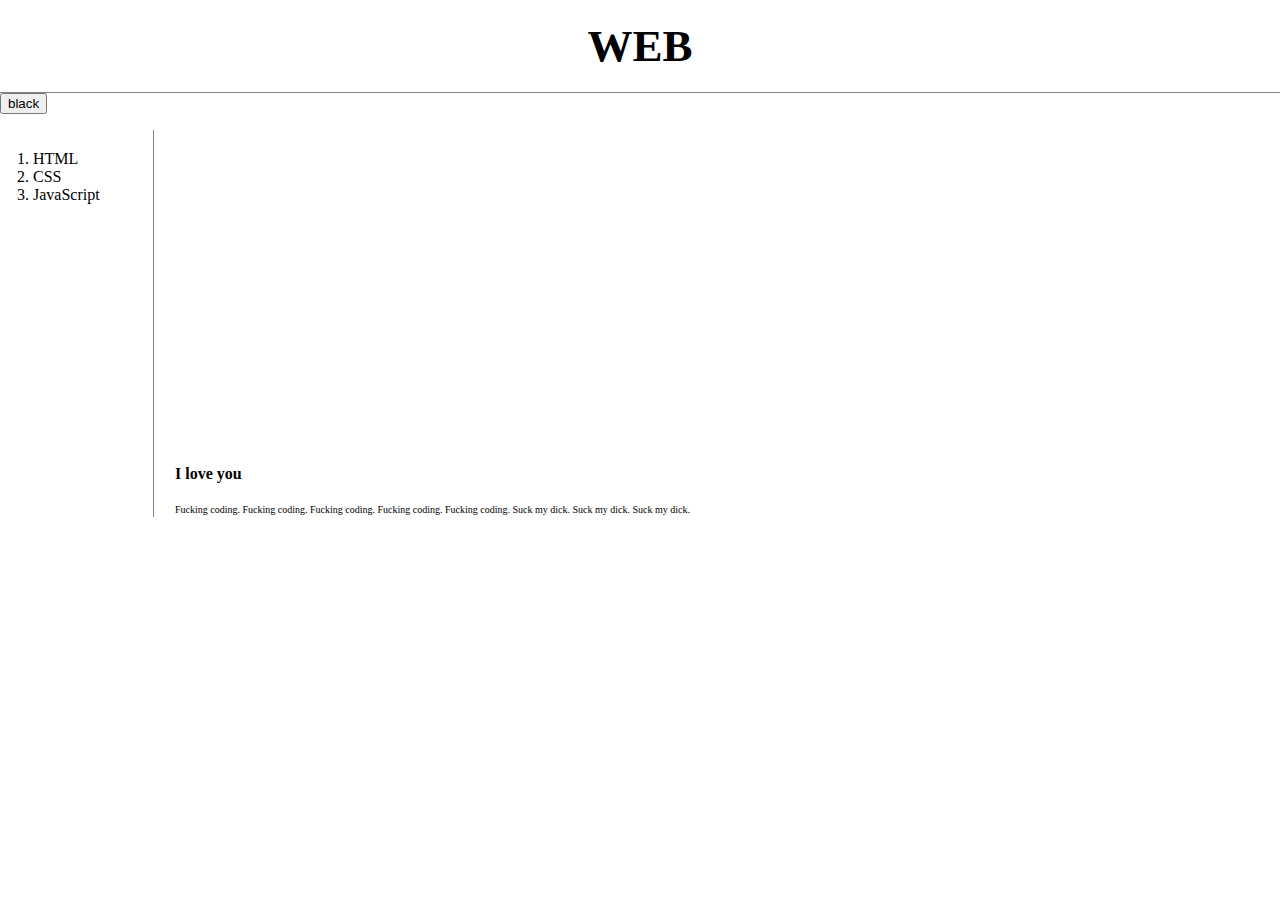
<file: index.html>
<!doctype html>
<html>
<head>
  <title>Web</title>
  <meta charset="utf-8">
  <script src="https://ajax.googleapis.com/ajax/libs/jquery/3.5.1/jquery.min.js">
  </script>
  <link rel="stylesheet" href="Style.css">

<script src="color.js"></script>

</head>

<body>
  <h1><a href="index.html">WEB</a></h1>

  <input type="button" value="black" onclick="nightDayHandler(this)">

  <div id="grid">
  <ol>
    <li><a href="1.html">HTML</a></li>
    <li><a href="2.html">CSS</a></li>
    <li><a href="3.html">JavaScript</a></li>
  </ol>
  <div id="article">
  <p>
    <iframe width="560" height="315" src="https://www.youtube.com/embed/Df6D62Sjgns" frameborder="0" allow="accelerometer; autoplay; clipboard-write; encrypted-media; gyroscope; picture-in-picture" allowfullscreen></iframe>
  </p>

  <p>
  <strong>I love you</strong>
  </p>

  <span style="font-size:10px">
    Fucking coding. Fucking coding. Fucking coding. Fucking coding. Fucking coding.
    Suck my dick. Suck my dick. Suck my dick.
  </span>

  <p>
    <div id="disqus_thread"></div>


<script>
(function() { // DON'T EDIT BELOW THIS LINE
var d = document, s = d.createElement('script');
s.src = 'https://web1-zkzymgsx2u.disqus.com/embed.js';
s.setAttribute('data-timestamp', +new Date());
(d.head || d.body).appendChild(s);
})();
</script>
<noscript>Please enable JavaScript to view the <a href="https://disqus.com/?ref_noscript">comments powered by Disqus.</a></noscript>

  </p>
</div>
</div>
</body>
</html>
</file>
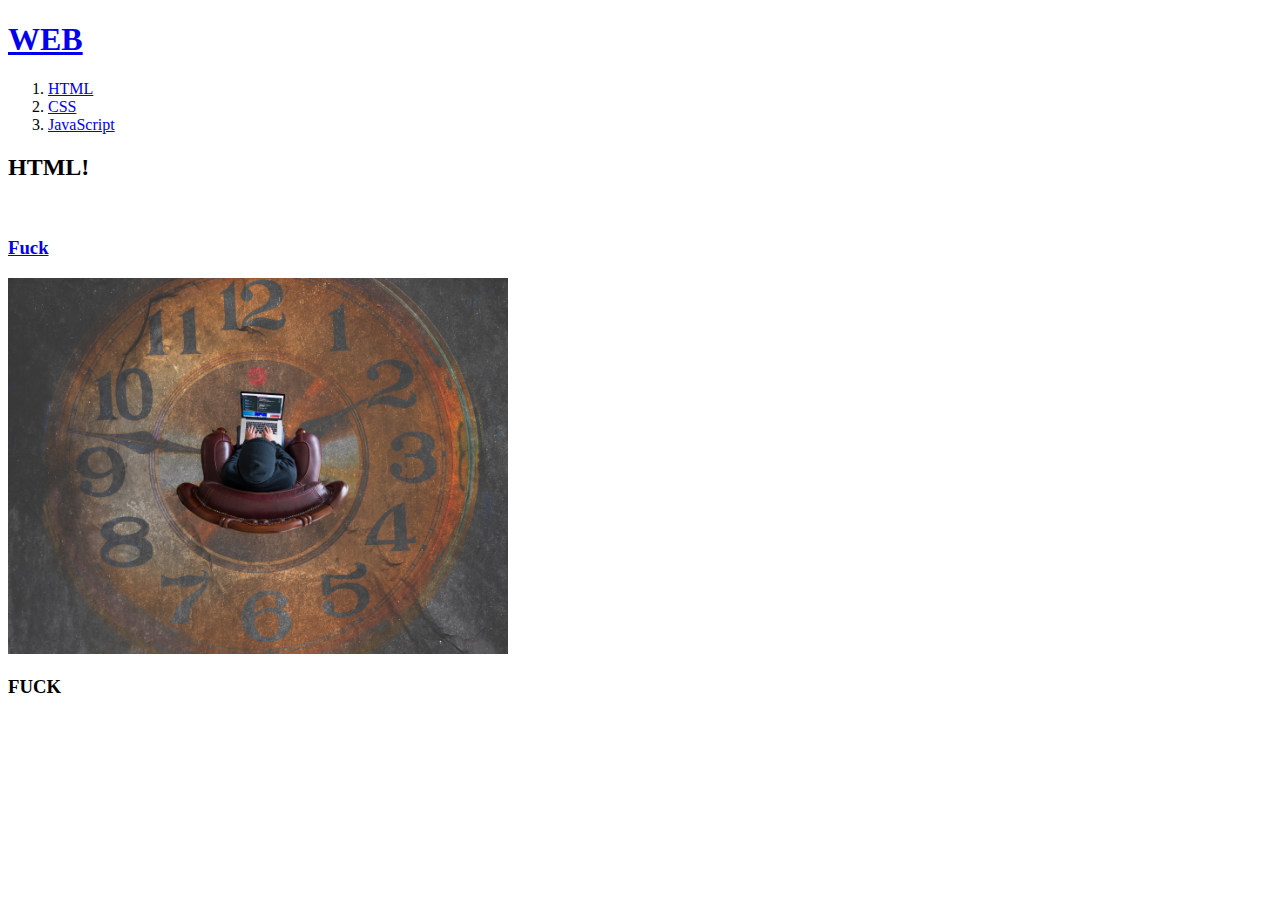
<file: 1.html>
<!doctype html>
<html>
<head>
  <title>Y web</title>
  <meta charset="utf-8">
</head>

<body>
  <a href="index.html"><h1>WEB</h1></a>
  <ol>
    <li><a href="1.html">HTML</a></li>
    <li><a href="2.html">CSS</a></li>
    <li><a href="3.html">JavaScript</a></li>
  </ol>

  <h2>HTML!</h2>
  <br>
  <a href="https://namu.wiki/w/fuck"
  target="_blank" title="ㅅㅂ"><h3>Fuck</h3></a>

  <img src="1.jpg" width="500">

  <h3>FUCK</h3>

</body>
</html>
</file>
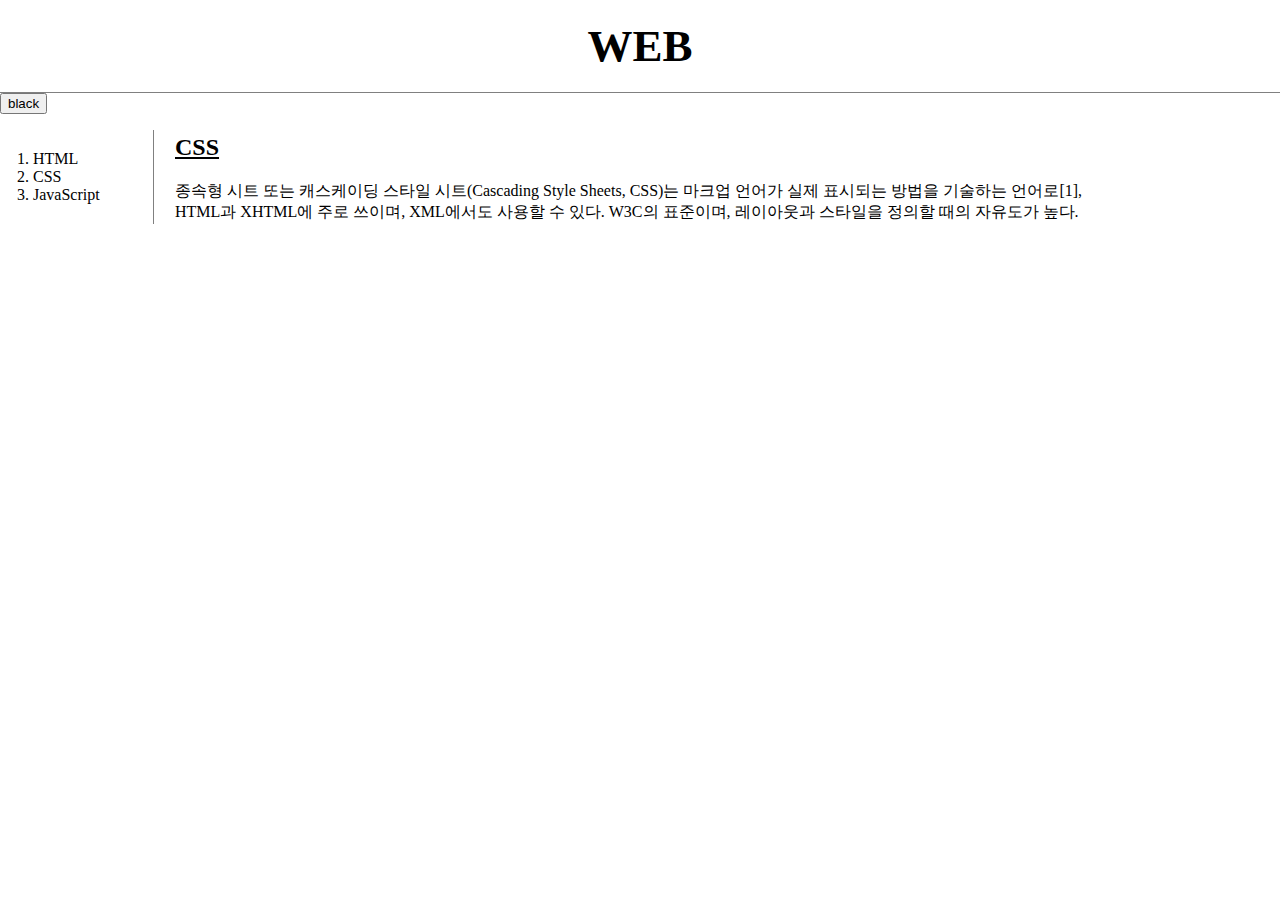
<file: 2.html>
<!doctype html>
<html>
<head>
  <title>Web-CSS</title>
  <meta charset="utf-8">
  <script src="https://ajax.googleapis.com/ajax/libs/jquery/3.5.1/jquery.min.js">
  </script>
  <link rel="stylesheet" href="Style.css">
  <script src="color.js"></script>
</head>

<body>
  <h1><a href="index.html">WEB</a></h1>
  <input type="button" value="black" onclick="nightDayHandler(this)">
  <div id="grid">
   <ol>
      <li><a href="1.html">HTML</a></li>
      <li><a href="2.html">CSS</a></li>
      <li><a href="3.html">JavaScript</a></li>

  </ol>
  <div id="article">
   <h2 id="topic">CSS</h2>
   <p>
    종속형 시트 또는 캐스케이딩 스타일 시트(Cascading Style Sheets, CSS)는 마크업 언어가 실제 표시되는 방법을 기술하는 언어로[1],
    <br>
    HTML과 XHTML에 주로 쓰이며, XML에서도 사용할 수 있다. W3C의 표준이며, 레이아웃과 스타일을 정의할 때의 자유도가 높다.
   </p>
 </div>
</div>


</body>
</html>
</file>
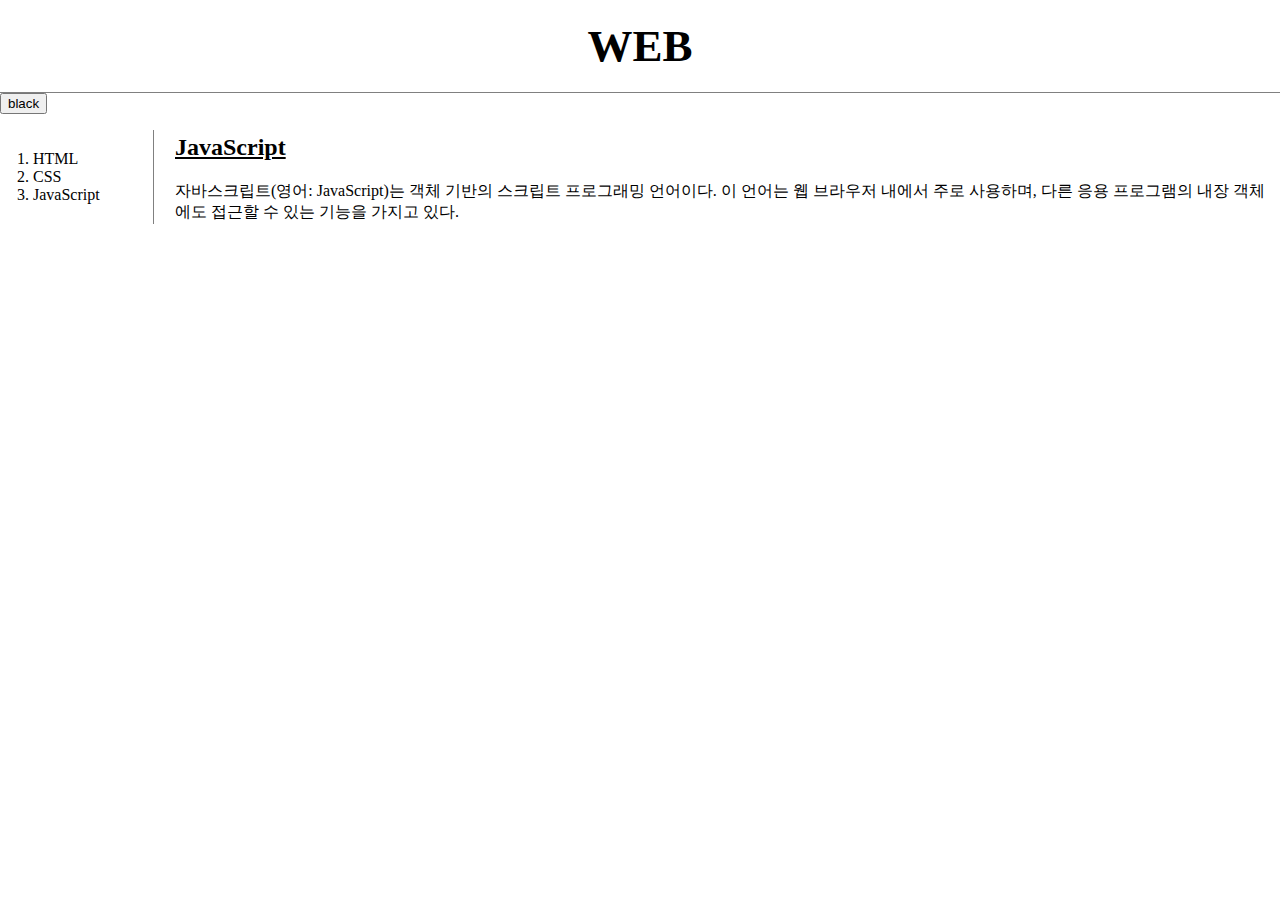
<file: 3.html>
<!doctype html>
<html>
<head>
  <title>Y web</title>
  <meta charset="utf-8">

  <script src="https://ajax.googleapis.com/ajax/libs/jquery/3.5.1/jquery.min.js">
  </script>


  <link rel="stylesheet" href="Style.css">
  <script src="color.js"></script>
</head>

<body>
  <a href="index.html"><h1>WEB</h1></a>
  <input type="button" value="black" onclick="nightDayHandler(this)">
  <div id="grid">
  <ol>
    <li><a href="1.html">HTML</a></li>
    <li><a href="2.html">CSS</a></li>
    <li><a href="3.html">JavaScript</a></li>
  </ol>
  <div id="article">
  <h2 id="topic">JavaScript</h2>
  <p>
    자바스크립트(영어: JavaScript)는 객체 기반의 스크립트 프로그래밍 언어이다. 이 언어는 웹 브라우저 내에서 주로 사용하며, 다른 응용 프로그램의 내장 객체에도 접근할 수 있는 기능을 가지고 있다.
  </p>

</div>
</div>

</body>
</html>
</file>
<file: Style.css>
h1{
  font-size:45px;
  text-align: center;
  border-bottom: 1px solid gray;
  margin:0;
  padding: 20px;
}
body{
  margin:0;
}
a{
  color:black;
  text-decoration:none;
}
ol{

  border-right: 1px solid gray;
  width: 100px;
  margin::0;
  padding:20px;
}
#topic{
  text-decoration: underline;
}

#grid{
  display:grid;
  grid-template-columns:150px 1fr;
}
#grid #article{
  padding-left:25px;
}
#grid ol{
  padding-left:33px;
}

@media(max-width:800px){
    #grid{
      display: block; //grid 였던 것이 block으로.
    }
    ol{
      border-right:none;
    }
    h1{
      border-bottom: none;
    }
}
</file>
